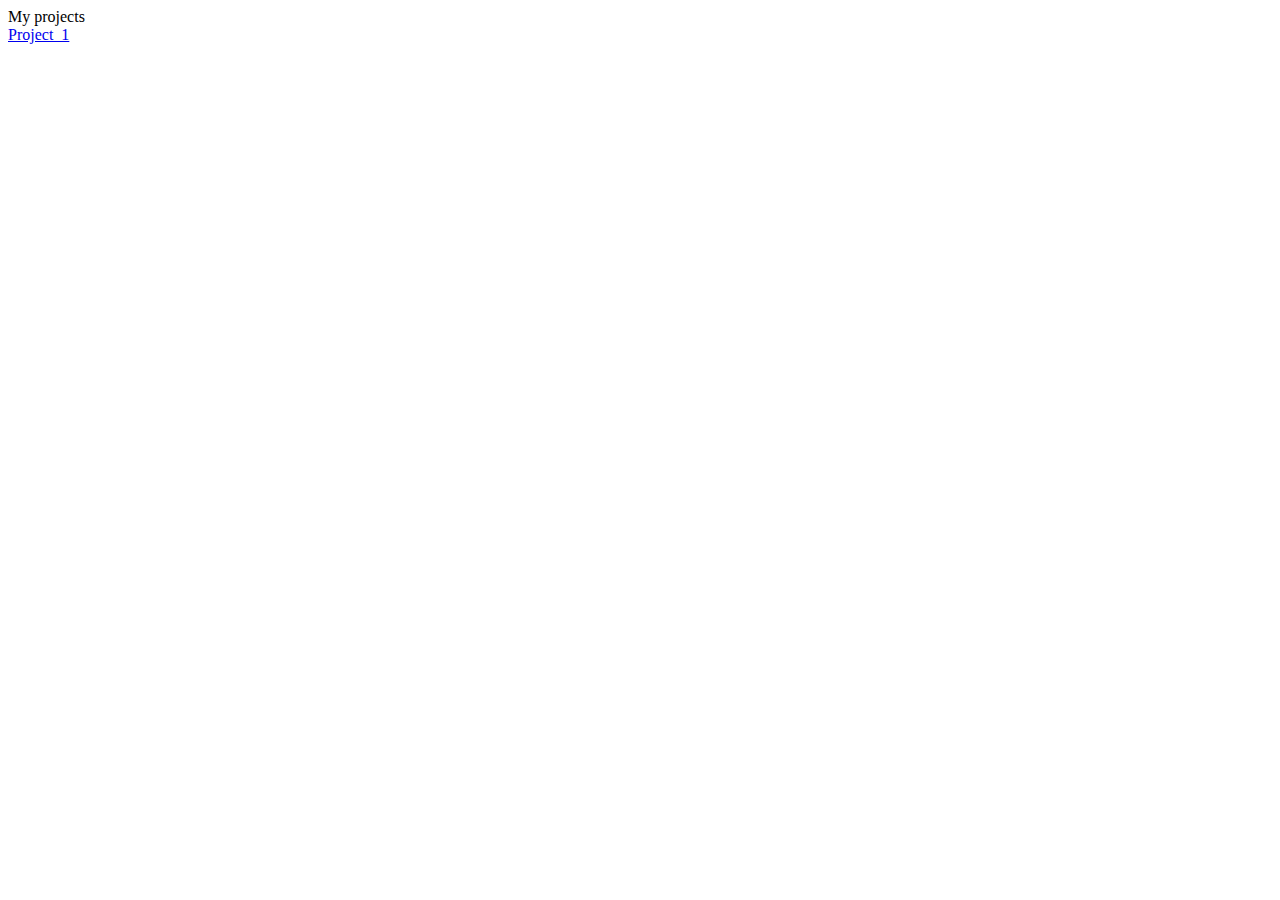
<file: index.html>
<!DOCTYPE html>
<html lang="en">
<head>
    <meta charset="UTF-8">
    <meta http-equiv="X-UA-Compatible" content="IE=edge">
    <meta name="viewport" content="width=device-width, initial-scale=1.0">
    <title>Document</title>
    
</head>
<body>
    <div class="header"> My projects</div>
    <div>
        <a href="./IT-Academy-Final-Project/index.html">Project_1</a>
    </div>
</body>
</html>
</file>
